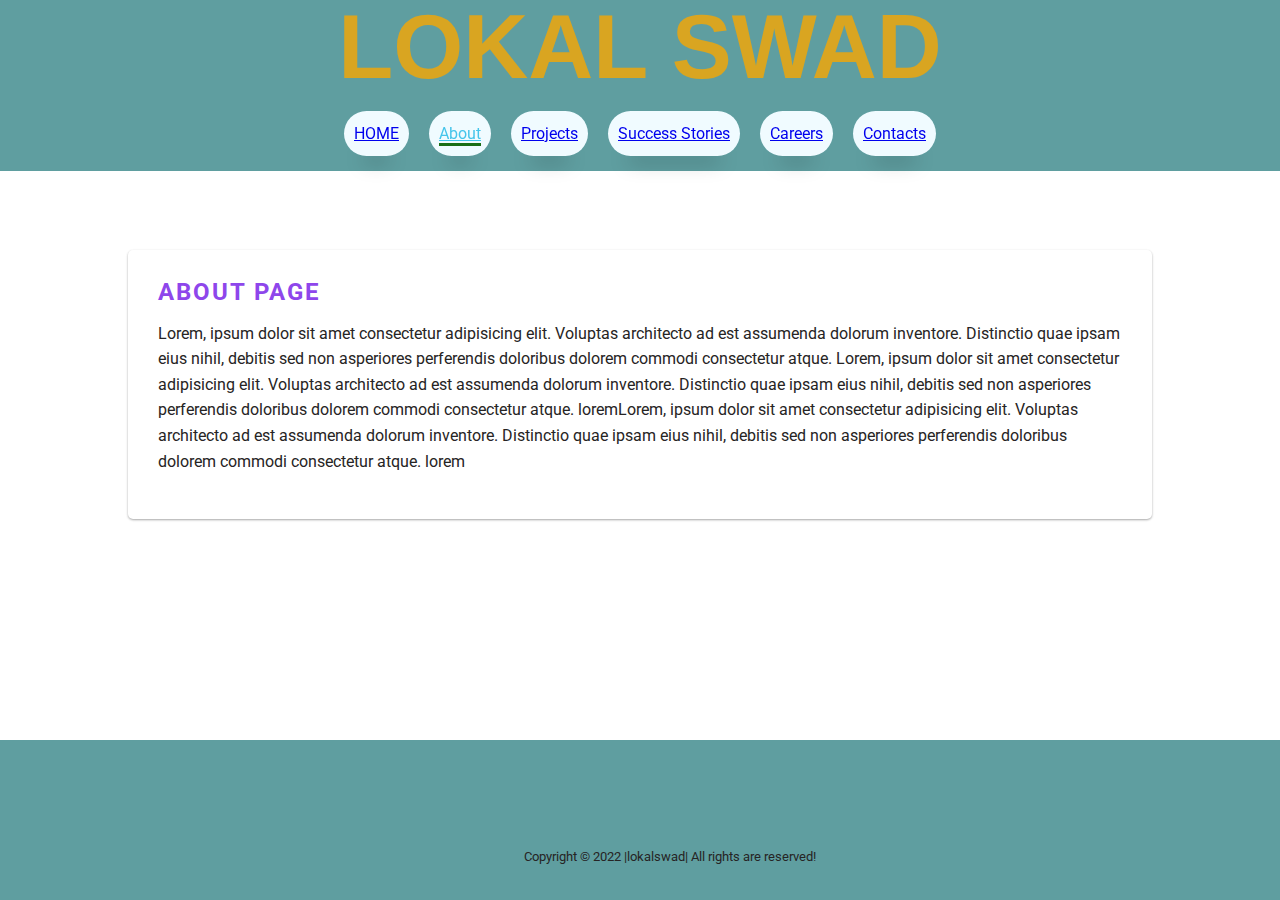
<file: pages/about.html>
<!DOCTYPE html>
<html lang="en">
  <head>
    <title>lokalswad</title>
    <meta charset="UTF-8">
    <meta name="description" content="local food, grown locally and organically, green veggies, gown in nepal, grains, .">
    <meta name="keywords" content="local, food, dal, sag, rice, organic, farming, beans, ">
    <meta name="Nepal" content="Nepal local food">

    <link rel="apple-touch-icon" sizes="180x180" href="../assets/favicon/apple-touch-icon.png">
    <link rel="icon" type="image/png" sizes="32x32" href="../assets/favicon/favicon-32x32.png">
    <link rel="icon" type="image/png" sizes="16x16" href="../assets/favicon/favicon-16x16.png">
  
    <link rel="stylesheet" href="https://use.fontawesome.com/releases/v5.3.1/css/all.css"
    integrity="sha384-mzrmE5qonljUremFsqc01SB46JvROS7bZs3IO2EmfFsd15uHvIt+Y8vEf7N7fWAU" crossorigin="anonymous" />
    <link
      href="https://fonts.googleapis.com/css2?family=Aldrich&family=Francois+One&family=Inconsolata:wght@300;400;600;900&family=Karla:wght@300;400;500;600;800&family=Lato:wght@300;400;900&family=Lora:wght@400;500;600;700&family=Merriweather:wght@300;400;700;900&family=Montserrat:wght@200;300;400;500;600;700;900&family=Nunito:wght@200;300;400;600;700;900&family=Open+Sans:wght@400;600;700;800&family=Oswald:wght@300;400;500;600;700&family=Poppins:wght@100;200;300;400;500;600;700;900&family=Proza+Libre:wght@400;500;600;700;800&family=Raleway:wght@200;300;400;600;900&family=Roboto+Slab:wght@200;300;400;500;600;700;800;900&family=Roboto:wght@100;300;400;500;700;900&family=Space+Mono:ital,wght@0,400;0,700;1,400;1,700&family=Work+Sans:wght@200;400;500;600;700;900&display=swap"
      rel="stylesheet"
    />
    <link rel="stylesheet" href="../assets/css/common.css">
    <link rel="stylesheet" href="../assets/css/header.css">
    <link rel="stylesheet" href="../assets/css/footer.css">
    
  </head>
  <body>
  <div id="root">
    <header>
      <h1 class="title-1">
        <span class="lokal">LOKAL</span>
        <span class="swad">SWAD</span>
    </h1>
        <nav>
          <ul class="menu">
            <li class="nav-list">
              <a class="nav-link" href="../index.html">HOME</a>
            </li>
            <li class="nav-list">
              <a class="nav-link active" href="./about.html">About</a>
            </li>
            <li class="nav-list">
              <a class="nav-link" href="./projects.html">Projects</a>
            </li>
            <li class="nav-list">
              <a class="nav-link" href="./testimonials.html"
                >Success Stories</a
              ></li>
              <li class="nav-list">
                <a class="nav-link" href="./application.html"
                  >Careers</a>
              </li> 
            <li class="nav-list">
              <a class="nav-link" href="./contacts.html">Contacts</a>
            </li>
          </ul>
        </nav>
        <div class="up-arrow-wrapper">
          <a href="#down"> <i class="fas fa-solid fa-chevron-down"></i></i></a>
        </div>
    </header>

    <main>
        <section>
            <article>
              <h2>About Page</h2>
              <p>Lorem, ipsum dolor sit amet consectetur adipisicing elit. Voluptas architecto ad est assumenda dolorum inventore. Distinctio quae ipsam eius nihil, debitis sed non asperiores perferendis doloribus dolorem commodi consectetur atque. Lorem, ipsum dolor sit amet consectetur adipisicing elit. Voluptas architecto ad est assumenda dolorum inventore. Distinctio quae ipsam eius nihil, debitis sed non asperiores perferendis doloribus dolorem commodi consectetur atque. loremLorem, ipsum dolor sit amet consectetur adipisicing elit. Voluptas architecto ad est assumenda dolorum inventore. Distinctio quae ipsam eius nihil, debitis sed non asperiores perferendis doloribus dolorem commodi consectetur atque. lorem</p>
              
            </article>
           
        </section>
    </main>
  
    <!--Footer Section -->
    <footer id="down">
      <div class="down-arrow-wrapper">
        <a href="#up">
          <i class="fas fa-solid fa-chevron-up"></i>
        </a>
      </div>

      <div class="footer-socials">
        <a href="https://www.facebook.com/" target="_blank"
          ><i class="fab fa-facebook-f"></i></a>
          <a href="https://www.youtube.com/" target="_blank">
            <i class="fab fa-youtube"></i>
        <a href="https://twitter.com/" target="_blank">
          <i class="fab fa-twitter-square"></i>
        </a>
      </div>
      <div class="copy-right">
        <small
          >Copyright &copy; 2022 |lokalswad| All rights are
          reserved!</small
        >
      </div>
    </footer>

  </body>
</html>
</file>
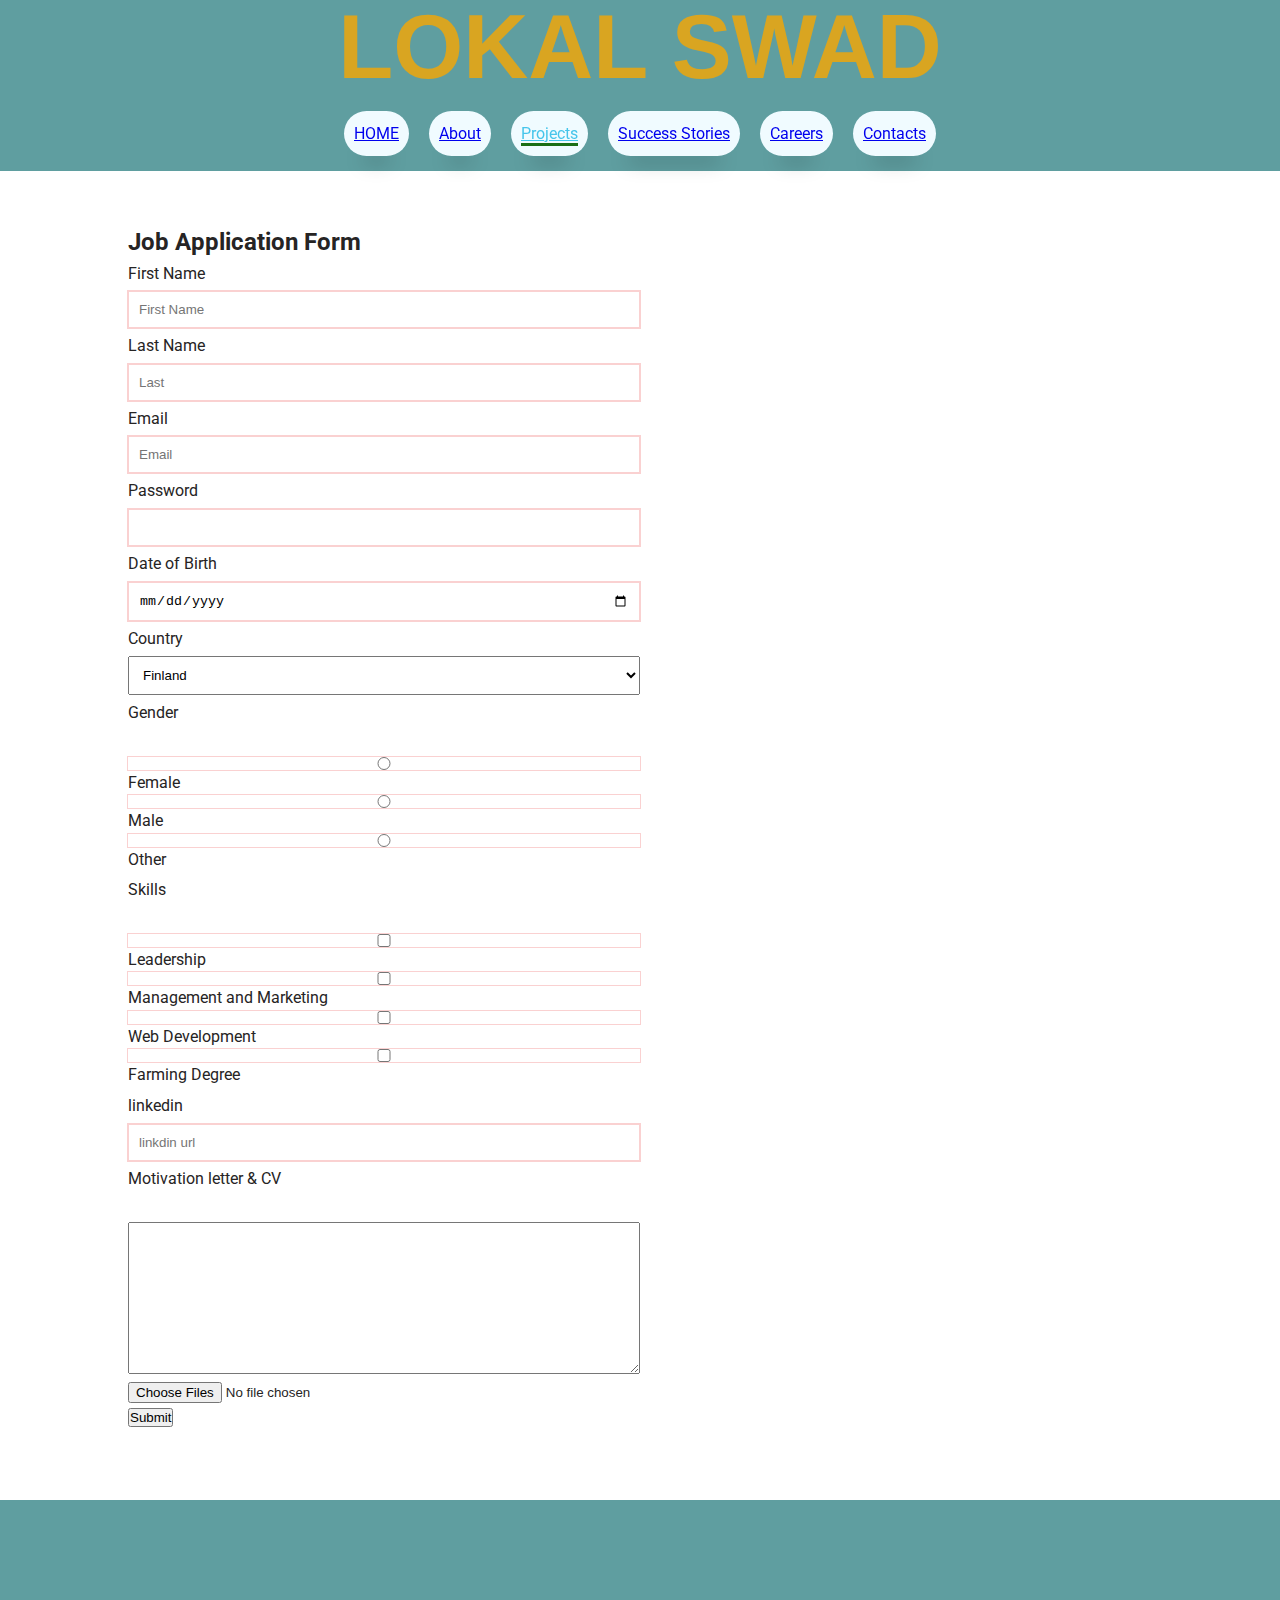
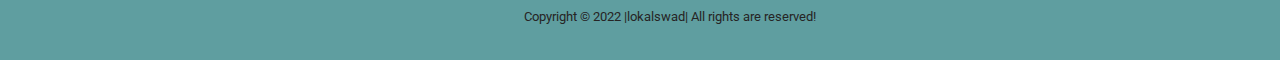
<file: pages/application.html>
<!DOCTYPE html>
<html lang="en">
  <head>
    <title>lokalswad</title>
    <meta charset="UTF-8">
    <meta name="description" content="local food, grown locally and organically, green veggies, gown in nepal, grains, .">
    <meta name="keywords" content="local, food, dal, sag, rice, organic, farming, beans, ">
    <meta name="Nepal" content="Nepal local food">

    <link rel="apple-touch-icon" sizes="180x180" href="../assets/favicon/apple-touch-icon.png">
    <link rel="icon" type="image/png" sizes="32x32" href="../assets/favicon/favicon-32x32.png">
    <link rel="icon" type="image/png" sizes="16x16" href="../assets/favicon/favicon-16x16.png">
    <link rel="stylesheet" href="https://use.fontawesome.com/releases/v5.3.1/css/all.css"
    integrity="sha384-mzrmE5qonljUremFsqc01SB46JvROS7bZs3IO2EmfFsd15uHvIt+Y8vEf7N7fWAU" crossorigin="anonymous" />
    <link
      href="https://fonts.googleapis.com/css2?family=Aldrich&family=Francois+One&family=Inconsolata:wght@300;400;600;900&family=Karla:wght@300;400;500;600;800&family=Lato:wght@300;400;900&family=Lora:wght@400;500;600;700&family=Merriweather:wght@300;400;700;900&family=Montserrat:wght@200;300;400;500;600;700;900&family=Nunito:wght@200;300;400;600;700;900&family=Open+Sans:wght@400;600;700;800&family=Oswald:wght@300;400;500;600;700&family=Poppins:wght@100;200;300;400;500;600;700;900&family=Proza+Libre:wght@400;500;600;700;800&family=Raleway:wght@200;300;400;600;900&family=Roboto+Slab:wght@200;300;400;500;600;700;800;900&family=Roboto:wght@100;300;400;500;700;900&family=Space+Mono:ital,wght@0,400;0,700;1,400;1,700&family=Work+Sans:wght@200;400;500;600;700;900&display=swap"
      rel="stylesheet"
    />
    <link rel="stylesheet" href="../assets/css/common.css">
    <link rel="stylesheet" href="../assets/css/header.css">
    <link rel="stylesheet" href="../assets/css/footer.css">
  </head>
  <body>
    <header>
      <h1 class="title-1">
        <span class="lokal">LOKAL</span>
        <span class="swad">SWAD</span>
    </h1>
        <nav>
          <ul class="menu">
            <li class="nav-list">
              <a class="nav-link" href="../index.html">HOME</a>
            </li>
            <li class="nav-list">
              <a class="nav-link" href="./about.html">About</a>
            </li>
            <li class="nav-list">
              <a class="nav-link active" href="./projects.html">Projects</a>
            </li>
            <li class="nav-list">
                <a class="nav-link" href="./testimonials.html"
                  >Success Stories</a
                ></li>
                <li class="nav-list">
                  <a class="nav-link" href="./application.html"
                    >Careers</a
                  >
                </li> 
            <li class="nav-list">
              <a class="nav-link" href="./contacts.html">Contacts</a>
            </li>
          </ul>
        </nav>
   
      
        <div class="up-arrow-wrapper">
          <a href="#down"> <i class="fas fa-solid fa-chevron-down"></i></i></a>
        </div>
    </header>
    <main>
          <article>
            <h2>Job Application Form</h2>
            <form>
              <div class="form-group">
                <label for="firstName">First Name</label>
              <input type="text" placeholder="First Name" id="firstName">
              </div>
              <div class="form-group">
                <label for="lastName">Last Name</label>
                <input type="text" placeholder="Last" id="lastName">
              </div>
              <div class="form-group">
                <label for="email">Email</label>
                <input type="email" placeholder="Email" id="email">
              </div>
              <div class="form-group">
                <label for="password">Password</label>
                <input type="password" id="password">
              </div>
              <div class="form-group">
                <label for="dateOfBirth">Date of Birth</label>
                <input type="date" id="30-Days-Of-React">
              </div>
              <div class="form-group">
              <label for="country">Country</label>
               <select id="country">
                <option value="Finland">Finland</option>
                <option value="Sweden">Sweden</option>
                <option value="Norway">Norway</option>
                <option value="Denmark">Denmark</option>
                <option value="Iceland">Iceland</option>
               </select>
              </div>
              <div class="form-group">
                <label for="gender">Gender</label> <br>
                <input type="radio" name="gender"> Female
                <input type="radio" name="gender"> Male
                <input type="radio" name="gender"> Other
              </div>
              <div class="form-group">
                <label for="">Skills</label> <br>
                <input type="checkbox"> Leadership
                <input type="checkbox"> Management and Marketing
                <input type="checkbox"> Web Development 
                <input type="checkbox"> Farming Degree 
              </div>
              <div class="form-group">
                <label for="">linkedin</label>
                <input type="url" placeholder="linkdin url">
              </div>
    
              <div class="form-group">
                <label for="">Motivation letter & CV</label> <br>
                <textarea name="" id="" cols="80" rows="10"></textarea>
              </div>
              <div>
                <input type="file" multiple>
              </div>
    
    
              <div>
                <button type="submit">Submit</button>
              </div>
             
            </form>
          </article>
    
         
        </section>
    </main>
  
     <!--Footer Section -->
     <footer id="down">
        <div class="down-arrow-wrapper">
          <a href="#up">
            <i class="fas fa-solid fa-chevron-up"></i>
          </a>
        </div>
  
        <div class="footer-socials">
          <a href="https://www.facebook.com/" target="_blank"
            ><i class="fab fa-facebook-f"></i></a>
            <a href="https://www.youtube.com/" target="_blank">
              <i class="fab fa-youtube"></i>
          <a href="https://twitter.com/" target="_blank">
            <i class="fab fa-twitter-square"></i>
          </a>
        </div>
        <div class="copy-right">
          <small
            >Copyright &copy; 2022 |lokalswad| All rights are
            reserved!</small
          >
        </div>
      </footer>
  
    </body>
  </html>
</file>
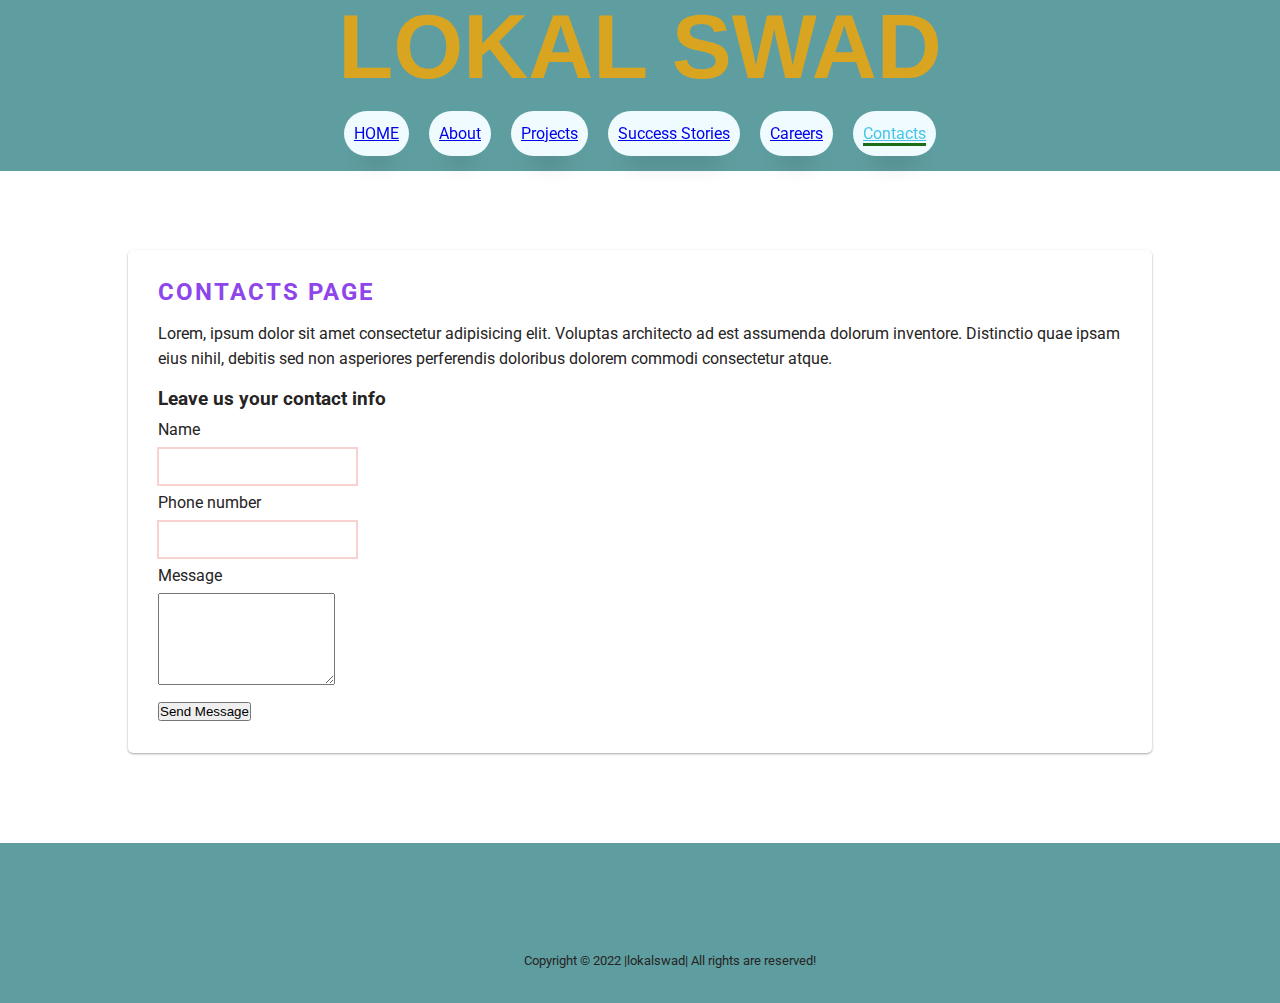
<file: pages/contacts.html>
<!DOCTYPE html>
<html lang="en">
  <head>
    <title>lokalswad</title>
    <meta charset="UTF-8">
    <meta name="description" content="local food, grown locally and organically, green veggies, gown in nepal, grains, .">
    <meta name="keywords" content="local, food, dal, sag, rice, organic, farming, beans, ">
    <meta name="Nepal" content="Nepal local food">

    <link rel="apple-touch-icon" sizes="180x180" href="../assets/favicon/apple-touch-icon.png">
    <link rel="icon" type="image/png" sizes="32x32" href="../assets/favicon/favicon-32x32.png">
    <link rel="icon" type="image/png" sizes="16x16" href="../assets/favicon/favicon-16x16.png">
    <link rel="stylesheet" href="https://use.fontawesome.com/releases/v5.3.1/css/all.css"
    integrity="sha384-mzrmE5qonljUremFsqc01SB46JvROS7bZs3IO2EmfFsd15uHvIt+Y8vEf7N7fWAU" crossorigin="anonymous" />
    <link
      href="https://fonts.googleapis.com/css2?family=Aldrich&family=Francois+One&family=Inconsolata:wght@300;400;600;900&family=Karla:wght@300;400;500;600;800&family=Lato:wght@300;400;900&family=Lora:wght@400;500;600;700&family=Merriweather:wght@300;400;700;900&family=Montserrat:wght@200;300;400;500;600;700;900&family=Nunito:wght@200;300;400;600;700;900&family=Open+Sans:wght@400;600;700;800&family=Oswald:wght@300;400;500;600;700&family=Poppins:wght@100;200;300;400;500;600;700;900&family=Proza+Libre:wght@400;500;600;700;800&family=Raleway:wght@200;300;400;600;900&family=Roboto+Slab:wght@200;300;400;500;600;700;800;900&family=Roboto:wght@100;300;400;500;700;900&family=Space+Mono:ital,wght@0,400;0,700;1,400;1,700&family=Work+Sans:wght@200;400;500;600;700;900&display=swap"
      rel="stylesheet"
    />
    <link rel="stylesheet" href="../assets/css/common.css">
    <link rel="stylesheet" href="../assets/css/header.css">
    <link rel="stylesheet" href="../assets/css/footer.css">
    
  </head>
  <body>
    <header>
      <h1 class="title-1">
        <span class="lokal">LOKAL</span>
        <span class="swad">SWAD</span>
    </h1>
        <nav>
          <ul class="menu">
            <li class="nav-list">
              <a class="nav-link" href="../index.html">HOME</a>
            </li>
            <li class="nav-list">
              <a class="nav-link" href="./about.html">About</a>
            </li>
            <li class="nav-list">
              <a class="nav-link" href="./projects.html">Projects</a>
            </li>
            <li class="nav-list">
              <a class="nav-link" href="./testimonials.html"
                >Success Stories</a
              ></li>
              <li class="nav-list">
                <a class="nav-link" href="./application.html"
                  >Careers</a
                >
              </li> 
            <li class="nav-list">
              <a class="nav-link active" href="./contacts.html">Contacts</a>
            </li>
          </ul>
        </nav>
   
      
        <div class="up-arrow-wrapper">
          <a href="#down"> <i class="fas fa-solid fa-chevron-down"></i></i></a>
        </div>
    </header>


    <main>
      <section>
        <article>
          <h2>Contacts Page</h2>
          <p>Lorem, ipsum dolor sit amet consectetur adipisicing elit. Voluptas architecto ad est assumenda dolorum inventore. Distinctio quae ipsam eius nihil, debitis sed non asperiores perferendis doloribus dolorem commodi consectetur atque.</p>

    <h3 class="fcf-h3">Leave us your contact info</h3>
        <div class="form-group">
            <label for="Name" class="fcf-label">Name</label>
            <div class="input-group">
                <input type="text" id="Name" name="Name" required>
            </div>
        </div>
        <div class="form-group">
          <label for="Email" class="fcf-label">Phone number</label>
          <div class="input-group">
              <input type="Number" id="Phone" name="Phone" class="fcf-form-control" required>
          </div>
        </div>

        <div class="form-group">
            <label for="Message" class="fcf-label">Message</label>
            <div class="input-group">
                <textarea id="Message" name="Message" class="fcf-form-control" rows="6" maxlength="3000" required></textarea>
            </div>
        </div>

        <div class="fcf-form-group">
          <button type="submit" id="fcf-button">Send Message</button>
      </div>
    </form>
    </div>


        </article>
       
      </section>
    </main>
  
    <!--Footer Section -->
    <footer id="down">
      <div class="down-arrow-wrapper">
        <a href="#up">
          <i class="fas fa-solid fa-chevron-up"></i>
        </a>
      </div>

      <div class="footer-socials">
        <a href="https://www.facebook.com/" target="_blank"
          ><i class="fab fa-facebook-f"></i></a>
          <a href="https://www.youtube.com/" target="_blank">
            <i class="fab fa-youtube"></i>
        <a href="https://twitter.com/" target="_blank">
          <i class="fab fa-twitter-square"></i>
        </a>
      </div>
      <div class="copy-right">
        <small
          >Copyright &copy; 2022 |lokalswad| All rights are
          reserved!</small
        >
      </div>
    </footer>

  </body>
</html>
</file>
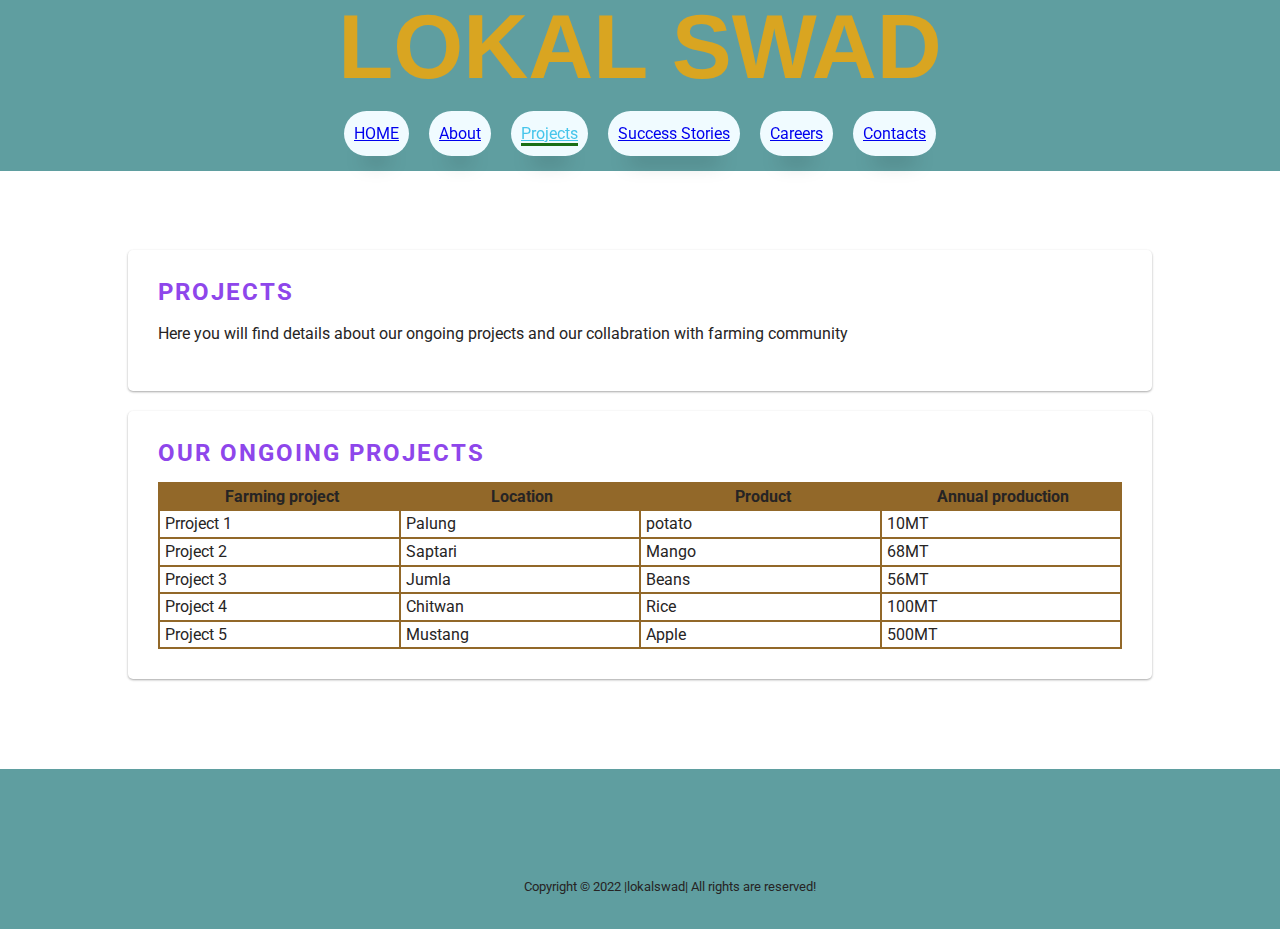
<file: pages/projects.html>
<!DOCTYPE html>
<html lang="en">
  <head>
    <title>lokalswad</title>
    <meta charset="UTF-8">
    <meta name="description" content="local food, grown locally and organically, green veggies, gown in nepal, grains, .">
    <meta name="keywords" content="local, food, dal, sag, rice, organic, farming, beans, ">
    <meta name="Nepal" content="Nepal local food">

    <link rel="apple-touch-icon" sizes="180x180" href="../assets/favicon/apple-touch-icon.png">
    <link rel="icon" type="image/png" sizes="32x32" href="../assets/favicon/favicon-32x32.png">
    <link rel="icon" type="image/png" sizes="16x16" href="../assets/favicon/favicon-16x16.png">
    <link rel="stylesheet" href="https://use.fontawesome.com/releases/v5.3.1/css/all.css"
    integrity="sha384-mzrmE5qonljUremFsqc01SB46JvROS7bZs3IO2EmfFsd15uHvIt+Y8vEf7N7fWAU" crossorigin="anonymous" />
    <link
      href="https://fonts.googleapis.com/css2?family=Aldrich&family=Francois+One&family=Inconsolata:wght@300;400;600;900&family=Karla:wght@300;400;500;600;800&family=Lato:wght@300;400;900&family=Lora:wght@400;500;600;700&family=Merriweather:wght@300;400;700;900&family=Montserrat:wght@200;300;400;500;600;700;900&family=Nunito:wght@200;300;400;600;700;900&family=Open+Sans:wght@400;600;700;800&family=Oswald:wght@300;400;500;600;700&family=Poppins:wght@100;200;300;400;500;600;700;900&family=Proza+Libre:wght@400;500;600;700;800&family=Raleway:wght@200;300;400;600;900&family=Roboto+Slab:wght@200;300;400;500;600;700;800;900&family=Roboto:wght@100;300;400;500;700;900&family=Space+Mono:ital,wght@0,400;0,700;1,400;1,700&family=Work+Sans:wght@200;400;500;600;700;900&display=swap"
      rel="stylesheet"
    />
    <link rel="stylesheet" href="../assets/css/common.css">
    <link rel="stylesheet" href="../assets/css/header.css">
    <link rel="stylesheet" href="../assets/css/footer.css">
  </head>
  <body>
    <header>
      <h1 class="title-1">
        <span class="lokal">LOKAL</span>
        <span class="swad">SWAD</span>
    </h1>
        <nav>
          <ul class="menu">
            <li class="nav-list">
              <a class="nav-link" href="../index.html">HOME</a>
            </li>
            <li class="nav-list">
              <a class="nav-link" href="./about.html">About</a>
            </li>
            <li class="nav-list">
              <a class="nav-link active" href="./projects.html">Projects</a>
            </li>
            <li class="nav-list">
            <a class="nav-link" href="./testimonials.html"
            >Success Stories</a
          ></li>
          <li class="nav-list">
            <a class="nav-link" href="./application.html"
              >Careers</a>
          </li> 
            <li class="nav-list">
              <a class="nav-link" href="./contacts.html">Contacts</a>
            </li>
          </ul>
        </nav>
   
      
        <div class="up-arrow-wrapper">
          <a href="#down"> <i class="fas fa-solid fa-chevron-down"></i></i></a>
        </div>
    </header>


    <main>
        <section>
          <article>
            <h2>Projects</h2>
            <p>Here you will find details about our ongoing projects and our collabration with farming community</p>
          </article>
       
        </section>
        <section>
          <article>
            <h2> Our Ongoing Projects</h2>
            <table>
              <thead>
                  <tr>
                      <th>Farming project</th>
                      <th>Location</th>
                      <th>Product</th>
                      <th>Annual production</th>
                  </tr>
              </thead>
              <tbody>
                  <tr>
                      <td>Prroject 1</td>
                      <td>Palung</td>
                      <td>potato</td>
                      <td>10MT</td>
                  </tr>
                  <tr>
                      <td>Project 2</td>
                      <td>Saptari</td>
                      <td>Mango</td>
                      <td>68MT</td>
                  </tr>
  
                  <tr>
                      <td>Project 3</td>
                      <td>Jumla</td>
                      <td>Beans</td>
                      <td>56MT</td>
                  </tr>
  
                  <tr>
                      <td>Project 4</td>
                      <td>Chitwan</td>
                      <td>Rice</td>
                      <td>100MT</td>
                  </tr>
                  <tr>
                    <td>Project 5</td>
                    <td>Mustang</td>
                    <td>Apple</td>
                    <td>500MT</td>
                </tr>
  
              </tbody>
          </table>
          </article> 
        </section>
        </main>
  
     <!--Footer Section -->
     <footer id="down">
      <div class="down-arrow-wrapper">
        <a href="#up">
          <i class="fas fa-solid fa-chevron-up"></i>
        </a>
      </div>

      <div class="footer-socials">
        <a href="https://www.facebook.com/" target="_blank"
          ><i class="fab fa-facebook-f"></i></a>
          <a href="https://www.youtube.com/" target="_blank">
            <i class="fab fa-youtube"></i>
        <a href="https://twitter.com/" target="_blank">
          <i class="fab fa-twitter-square"></i>
        </a>
      </div>
      <div class="copy-right">
        <small
          >Copyright &copy; 2022 |lokalswad| All rights are
          reserved!</small
        >
      </div>
    </footer>

  </body>
</html>
</file>
<file: assets/css/common.css>
/* UNIVERSAL SELECT*/
:root {
  --primary-color:#e3ff7c;
  --body-bg-color:#09091b;
  --sec-bg-color:#060613;
  --secondary-color:rgb(142, 70, 235);
  --secondary-color-light:rgba(235, 70, 70, 0.25);
  --text-color:rgb(38, 36, 36);
  --heading-font-size:20px;
  --heading-font-family:Raleway;
  --body-text-family:Roboto;
  --text-font-size:16px;

}
* {
  margin: 0;
  padding: 0;
}

/* CSS html  */
html {
  overflow-x: hidden;
  position: relative;
  min-height: 100vh;
}

main,
footer {
  padding: 30px;
}

body {

  font-family:Roboto;
  line-height: 160%;
  color:var(--text-color);
}
main {
  width: 80%;
  margin: 200px auto;
}
section h2 {
    color:  var(--primary-color);
    font-weight: bold;
    text-transform: uppercase;
    color:rgb(37, 35, 35);
    color:var(--secondary-color);
    letter-spacing: 2px;;
    font-family: Roboto;
    /* font-family:Raleway; */
    /* 
    Roboto
    Nunito
    Raleway
    Lora
      Montserrat
      Open+Sans
      Poppins
      Oswals
      Roboto+Slab
      Work+Sans
      Karla
   
     */
}
section {
  margin: 20px auto;
  padding: 30px;
  /* box-shadow: rgba(0, 0, 0, 0.35) 0px 5px 15px; */
  box-shadow:  0 1px 2px #0000003d,0 1px 3px #0000001f;
 /*  background-color: var(--sec-bg-color);
  color:#ffffffc7; */
  border-radius: 5px;
}
section article h2 {
  margin-bottom: 15px;
}
.countries article {
  padding: 20px;

}
.section-title{
  text-align: center;
  color:#926829;
  margin-top: 1.5%;
}
.list{
  text-align: center;
  font-weight: bolder;
  margin-bottom: 1%;
}
section ul li {
  list-style: none;
}
p {
  margin-bottom: 15px;
}
.down-arrow-wrapper a,
.up-arrow-wrapper a {
  color:#eb4646;
  font-weight: bold;
}
.fa-chevron-down,
.fa-chevron-up {
  font-size: 35px;
  opacity: 0.35;
}
.fa-chevron-down:hover,
.fa-chevron-up:hover {
  opacity: 1;
}
table,td, th {
  width:100%;
  border:2px solid #926829;
  border-collapse: collapse;
  table-layout : fixed;
  text-align: left;
}
th {
  text-align: center;
  background-color: #eb4646;
  background-color: #926829;
}
td, th {
  padding-left:5px;
}
img{
  margin-right: 5%;
}

/* form */

form {
  width: 50%;
}
.form-group {
  display: flex;
  flex-direction: column;
  margin: 5px auto;

}
.form-group label {
  margin-bottom: 5px;


}
.form-group input {
  border: 1px solid var(--secondary-color-light);
  outline:1px solid var(--secondary-color-light);
  padding:10px;
}
.form-group input:hover, .form-group input:focus {
  outline:2px solid  var(--secondary-color);
}
.form-group select {
  padding:10px;
}


@media (max-width: 480px ) {
  main {
    margin-top:380px;
    margin-bottom: 150px;
    width:100%;
    
  }
  h2 {
    font-size:18px;
  }
  p {
    font-size: 14px;
  }
  img {
    width:30%;
  }
  video, auto {
    width:100%;
  }
  section {
    margin:10px auto; 
    padding:10px;
    width:100%;
  }
  section ul li {
    font-size: 14px;

  }
  
 
}

@media (min-width: 768px) {
  
}

@media (min-width: 1024px) {
 
}

@media (min-width: 1200px) {
 
}
</file>
<file: assets/css/header.css>
header {
  display: flex;
  flex-direction: column;
  justify-content: center;
  background-color: cadetblue;
  width: 100%;
  position: fixed;
  top: 0;
  z-index: 100;
  top: 0;

}

nav {
  flex: 1;
  width: 70%;
  text-align: center;
  padding: 5px;
  margin: 10px auto;
  border-radius: 3px;
}
.menu {
  display: flex;
  justify-content: center;
}

.nav-list {
  margin: 0 10px;
  list-style: none;
}

.container{
  background: rgb(47, 255, 151);
  width: 100%;
  height: 30vh;
  display: flex;
  align-items: center;
  justify-content: center;

}
.nav-list{
  background-color: rgb(240, 251, 255);
  border-radius: 50px;
  padding: 10px ;
  box-shadow: 0 25px 20px -20px rgba(0, 0, 0, 0.4);

}
.nav-list ul li{
  list-style: none;
  display: inline-block;
  padding: 13px 35px;
  margin: 10px;
  font-size: 18px;
  font-weight: 500;
  color:rgb(231, 247, 8);
  cursor: pointer;
  position: relative;
  z-index: 2;
  transition: color 0.5s;
}
nav ul li::after{
  content:'' ;
  background: #f4e845;
  width: 100%;
  height: 100%;
  border-radius: 30px;
  position: absolute;
  top: 100%;
  left: 50%;
  transform: translate(-50%, -50%);
  z-index: -1;
  opacity: 0;
  transition: top 0.5s, opacity 0.5s;

}

.nav-list ul li:hover{
  color: darkseagreen;

}
.nav-list ul li:hover::after{
  top: 50%;
  opacity: 1;
}

 .up-arrow-wrapper {
  width: 90%;
  margin-bottom: 0%;
  display: flex;
  justify-content: flex-end;
}

.active {
  border-bottom: 3px solid #1c6e15;
  color: #46c5eb;
}
.title-1 {
  font-family: 'Gill Sans', 'Gill Sans MT', Calibri, 'Trebuchet MS', sans-serif;
  text-transform: uppercase;
  margin: 35px auto;
  font-size: 90px;
  font-weight: 900;
  color: hwb(43 13% 15%);
}

@media (max-width: 480px) {
  header {
    display: flex;
    flex-direction: column;
    align-items: flex-start;
    justify-content: flex-start;
    padding: 0;
  }
  .title-1 {
    font-size: 22px;
  }
  .menu {
    flex-direction: column;
  }
  .nav-list {
    display: block;
    text-align: left;
    margin: 8px auto;
    padding: 0;
  }
  .nav-link {
    font-size: 14px;
  }
}
</file>
<file: assets/css/footer.css>
footer {
    background-color: cadetblue;
    height:100px;
    display: flex;
    flex-direction: column;
    align-items: center;
    text-align: center;
    position:absolute;
    bottom:0;
    width:100%;
}
.down-arrow-wrapper{
    width:90%;
    margin:auto;
    display: flex;
    justify-content: flex-end;
}
.footer-socials {
    width:300px;
    display: flex;
    justify-content: space-around;
    margin: 15px auto;
}
.footer-socials a {
text-decoration: none;

}
.footer-socials i {
    font-size:32px;
}

.fa-twitter-square {
    color: #5b00ee;
}
footer small {
    color:var(--text-color);
}

@media(max-width:480px){
    .copy-right small {
        font-size:10px;
    }
}
</file>
